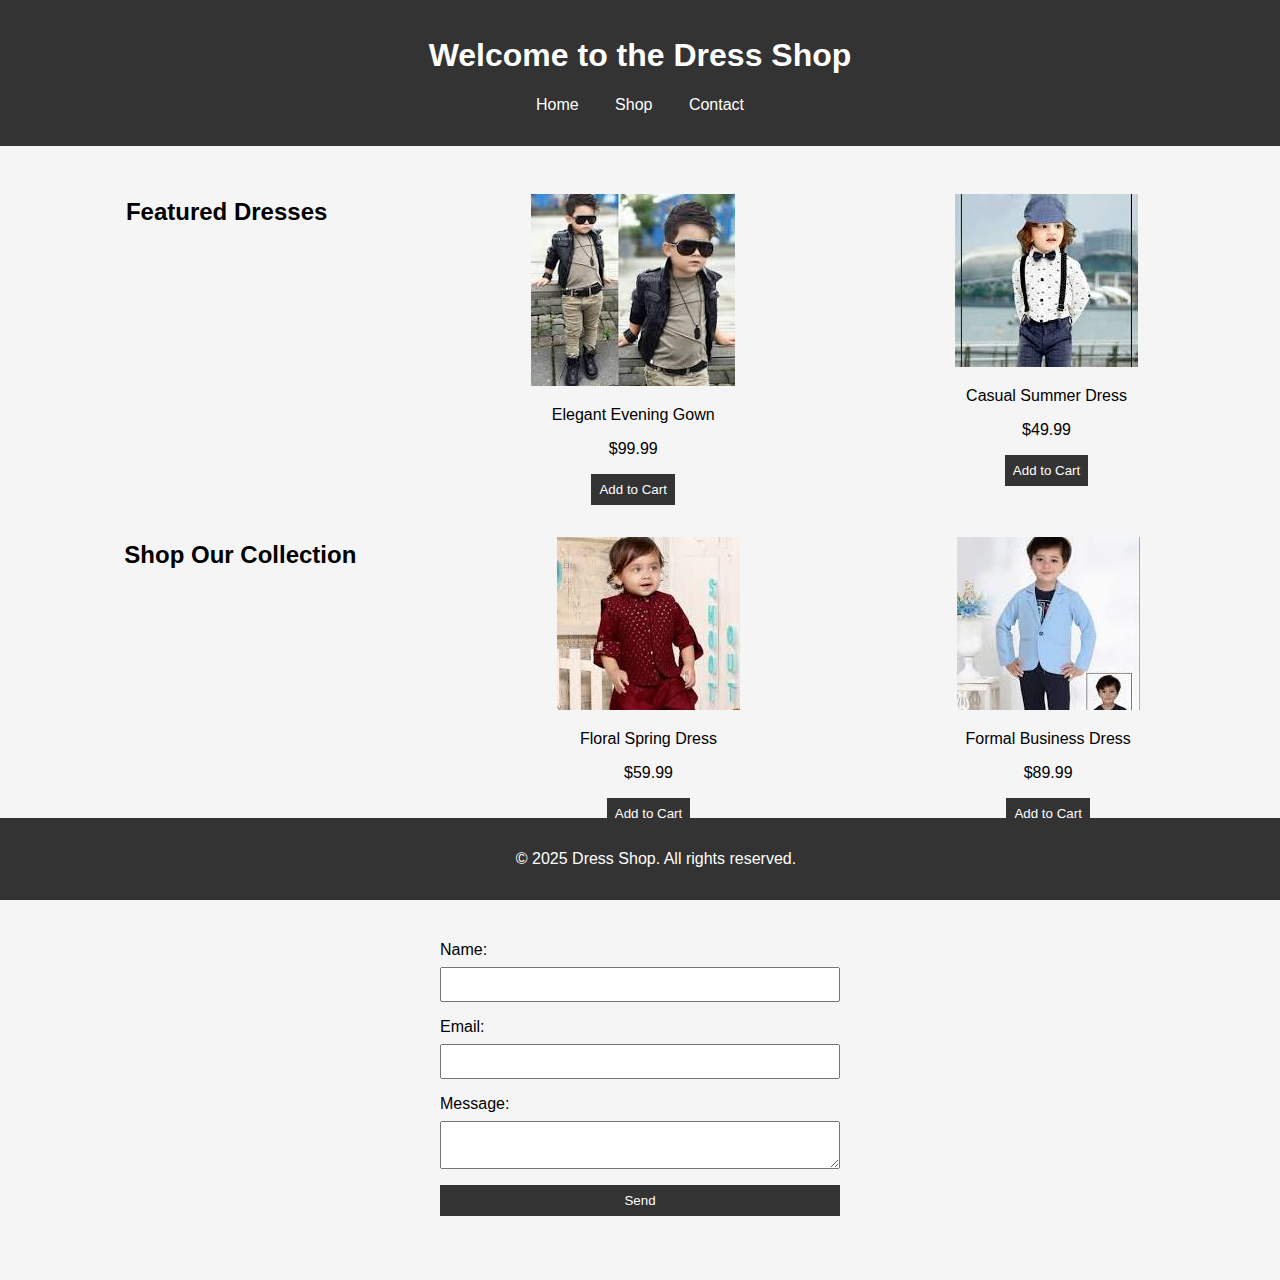
<file: index.html>
<!DOCTYPE html>
<html lang="en">
<head>
    <meta charset="UTF-8">
    <meta name="viewport" content="width=device-width, initial-scale=1.0">
    <title>Dress Shop</title>
    <link rel="stylesheet" href="styles.css">
</head>
<body>
    <header>
        <h1>Welcome to the Dress Shop</h1>
        <nav>
            <ul>
                <li><a href="#">Home</a></li>
                <li><a href="#">Shop</a></li>
                <li><a href="#">Contact</a></li>
            </ul>
        </nav>
    </header>
    
    <main>
        <section class="featured">
            <h2>Featured Dresses</h2>
            <div class="dress">
                <img src="pic3.jpg" alt="Dress 1">
                <p>Elegant Evening Gown</p>
                <p>$99.99</p>
                <button>Add to Cart</button>
            </div>
            <div class="dress">
                <img src="pic4.jpg" alt="Dress 2">
                <p>Casual Summer Dress</p>
                <p>$49.99</p>
                <button>Add to Cart</button>
            </div>
        </section>
        
        <section class="catalog">
            <h2>Shop Our Collection</h2>
            <div class="dress">
                <img src="pic2.jpg" alt="Dress 3">
                <p>Floral Spring Dress</p>
                <p>$59.99</p>
                <button>Add to Cart</button>
            </div>
            <div class="dress">
                <img src="pic1.jpg" alt="Dress 4">
                <p>Formal Business Dress</p>
                <p>$89.99</p>
                <button>Add to Cart</button>
            </div>
        </section>
        
        <section class="contact">
            <h2>Contact Us</h2>
            <form action="#" method="post">
                <label for="name">Name:</label>
                <input type="text" id="name" name="name" required>
                
                <label for="email">Email:</label>
                <input type="email" id="email" name="email" required>
                
                <label for="message">Message:</label>
                <textarea id="message" name="message" required></textarea>
                
                <button type="submit">Send</button>
            </form>
        </section>
    </main>
    
    <footer>
        <p>&copy; 2025 Dress Shop. All rights reserved.</p>
    </footer>
</body>
</html>
</file>
<file: styles.css>
body {
    font-family: Arial, sans-serif;
    margin: 0;
    padding: 0;
    background-color: #f5f5f5;
}

header {
    background-color: #333;
    color: white;
    padding: 1rem;
    text-align: center;
}

nav ul {
    list-style-type: none;
    padding: 0;
}

nav ul li {
    display: inline;
    margin: 0 1rem;
}

nav ul li a {
    color: white;
    text-decoration: none;
}

main {
    padding: 2rem;
}

.featured, .catalog {
    display: flex;
    justify-content: space-around;
    flex-wrap: wrap;
}

.dress {
    text-align: center;
    margin: 1rem;
}

.dress img {
    max-width: 100%;
    height: auto;
}

.dress button {
    background-color: #333;
    color: white;
    padding: 0.5rem;
    border: none;
    cursor: pointer;
}

.dress button:hover {
    background-color: #555;
}

.contact form {
    display: flex;
    flex-direction: column;
    max-width: 400px;
    margin: 2rem auto;
}

.contact label {
    margin-top: 1rem;
}

.contact input, .contact textarea {
    padding: 0.5rem;
    margin-top: 0.5rem;
}

.contact button {
    background-color: #333;
    color: white;
    padding: 0.5rem;
    border: none;
    cursor: pointer;
    margin-top: 1rem;
}

.contact button:hover {
    background-color: #555;
}

footer {
    background-color: #333;
    color: white;
    text-align: center;
    padding: 1rem;
    position: fixed;
    bottom: 0;
    width: 100%;
}
</file>
